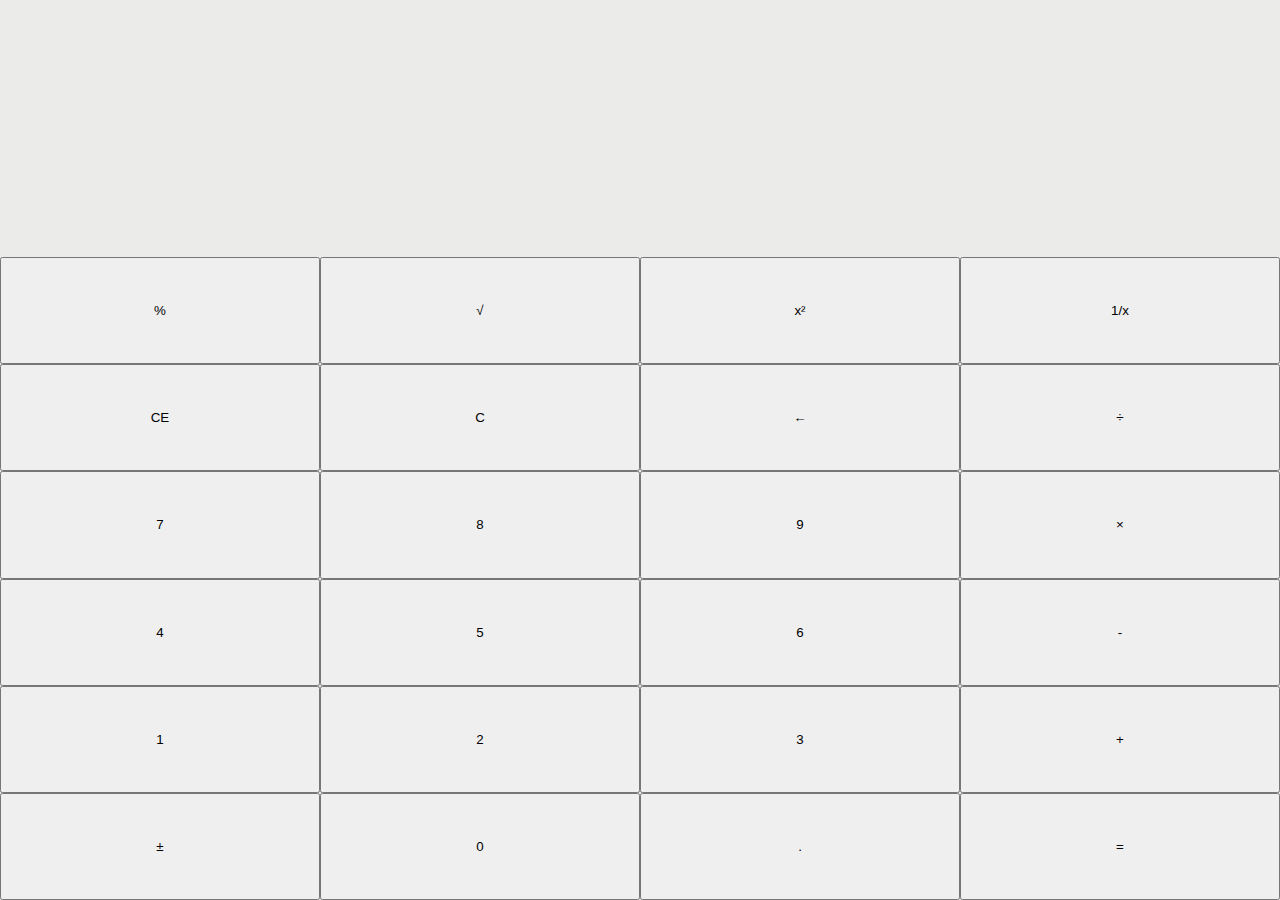
<file: index.html>
<!DOCTYPE html>
<html lang="en">
<head>
    <meta charset="UTF-8">
    <meta name="viewport" content="width=device-width, initial-scale=1.0">
    <title>calc</title>
    <link href="https://cdn.jsdelivr.net/npm/bootstrap@5.0.2/dist/css/bootstrap.min.css" rel="stylesheet" integrity="sha384-EVSTQN3/azprG1Anm3QDgpJLIm9Nao0Yz1ztcQTwFspd3yD65VohhpuuCOmLASjC" crossorigin="anonymous">  
    <link rel="stylesheet" href="calc.css">
    <script src="calc.js"></script>
</head>

<body onload="input_data()">
    <div id="main_calc">
        <div id="result"></div>
        <div id="input_btn">
            <div class="line">
                <input type=button class="btn btn-outline-secondary" value="%">
                <input type=button class="btn btn-outline-secondary" value="√">
                <input type=button class="btn btn-outline-secondary" value="x²">
                <input type=button class="btn btn-outline-secondary" value="1/x">
            </div>
            <div class="line">
                <input type=button class="btn btn-outline-secondary" value="CE">
                <input type=button class="btn btn-outline-secondary" value="C">
                <input type=button class="btn btn-outline-secondary" value="←">
                <input type=button class="btn btn-outline-secondary" value="÷">
            </div>
            <div class="line">
                <input type=button class="btn btn-outline-primary" value="7">
                <input type=button class="btn btn-outline-primary" value="8">
                <input type=button class="btn btn-outline-primary" value="9">
                <input type=button class="btn btn-outline-secondary" value="×">
            </div>
            <div class="line">
                <input type=button class="btn btn-outline-primary" value="4">
                <input type=button class="btn btn-outline-primary" value="5">
                <input type=button class="btn btn-outline-primary" value="6">
                <input type=button class="btn btn-outline-secondary" value="-">
            </div>
            <div class="line">
                <input type=button class="btn btn-outline-primary" value="1">
                <input type=button class="btn btn-outline-primary" value="2">
                <input type=button class="btn btn-outline-primary" value="3">
                <input type=button class="btn btn-outline-secondary" value="+">
            </div>
            <div class="line">
                <input type=button class="btn btn-outline-secondary" value="±">
                <input type=button class="btn btn-outline-primary" value="0">
                <input type=button class="btn btn-outline-secondary" value=".">
                <input type=button class="btn btn-outline-secondary" value="=">
            </div>
        </div>
    </div>
</body>
</html>
</file>
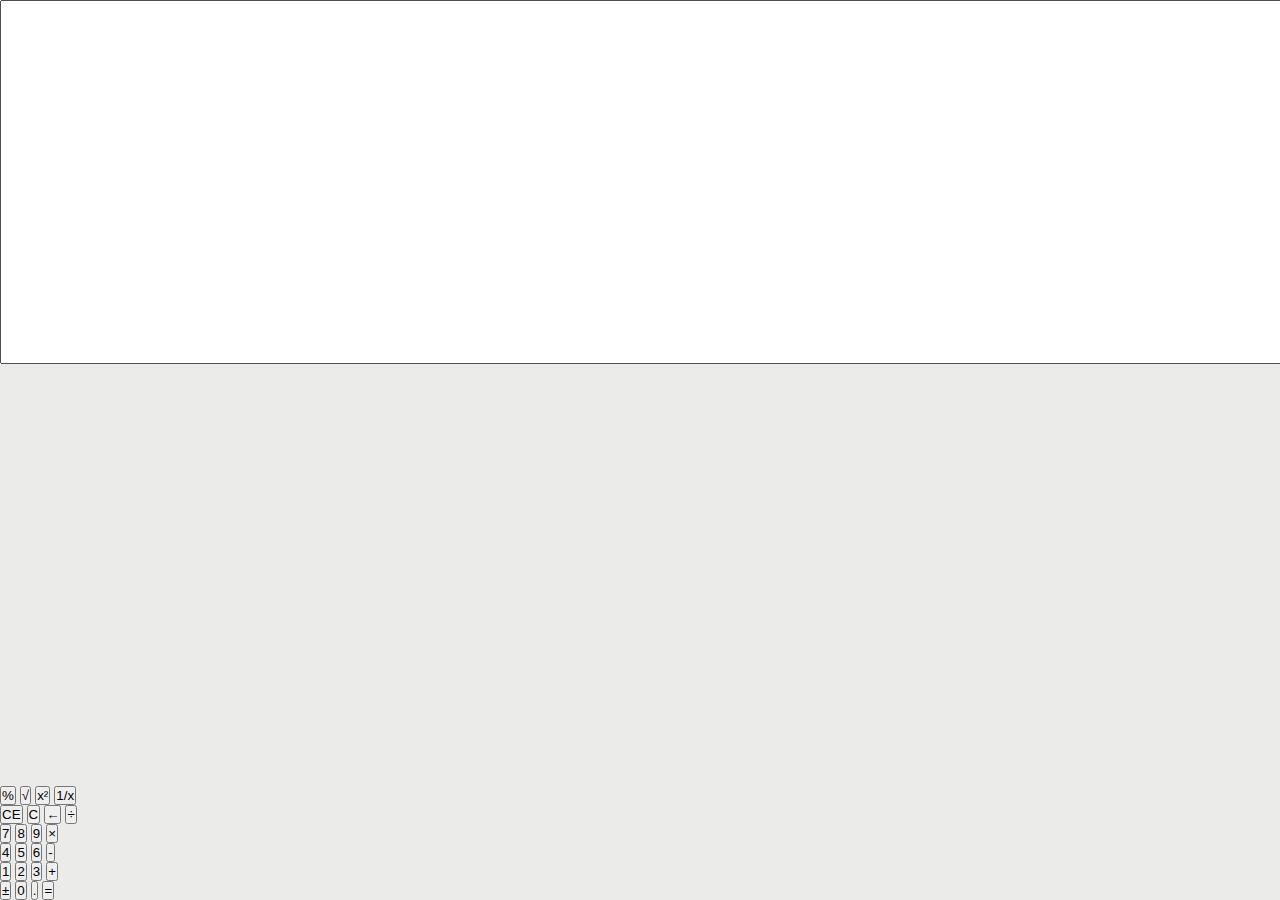
<file: calc.html>
<!DOCTYPE html>
<html lang="en">
<head>
    <meta charset="UTF-8">
    <meta name="viewport" content="width=device-width, initial-scale=1.0">
    <title>calc</title>
    <link href="https://cdn.jsdelivr.net/npm/bootstrap@5.0.2/dist/css/bootstrap.min.css" rel="stylesheet" integrity="sha384-EVSTQN3/azprG1Anm3QDgpJLIm9Nao0Yz1ztcQTwFspd3yD65VohhpuuCOmLASjC" crossorigin="anonymous">  
    <link rel="stylesheet" href="calc.css">
    <script src="calc.js"></script>
</head>

<body>
    <div id="main_calc">
        <input type="text" name="" id="result">
        <div id="number">
            <div class="line">
                <button type="button" class="btn btn-outline-primary">%</button>
                <button type="button" class="btn btn-outline-primary">√</button>
                <button type="button" class="btn btn-outline-primary">x²</button>
                <button type="button" class="btn btn-outline-primary">1/x</button>
            </div>
            <div class="line">
                <button type="button" class="btn btn-outline-primary">CE</button>
                <button type="button" class="btn btn-outline-primary">C</button>
                <button type="button" class="btn btn-outline-primary">←</button>
                <button type="button" class="btn btn-outline-primary">÷</button>
            </div>
            <div class="line">
                <button type="button" class="btn btn-outline-primary">7</button>
                <button type="button" class="btn btn-outline-primary">8</button>
                <button type="button" class="btn btn-outline-primary">9</button>
                <button type="button" class="btn btn-outline-primary">×</button>
            </div>
            <div class="line">
                <button type="button" class="btn btn-outline-primary">4</button>
                <button type="button" class="btn btn-outline-primary">5</button>
                <button type="button" class="btn btn-outline-primary">6</button>
                <button type="button" class="btn btn-outline-primary">-</button>
            </div>
            <div class="line">
                <button type="button" class="btn btn-outline-primary">1</button>
                <button type="button" class="btn btn-outline-primary">2</button>
                <button type="button" class="btn btn-outline-primary">3</button>
                <button type="button" class="btn btn-outline-primary">+</button>
            </div>
            <div class="line">
                <button type="button" class="btn btn-outline-primary">±</button>
                <button type="button" class="btn btn-outline-primary">0</button>
                <button type="button" class="btn btn-outline-primary">.</button>
                <button type="button" class="btn btn-outline-primary">=</button>
            </div>
        </div>
    </div>
</body>
</html>
</file>
<file: calc.css>
*
{
    padding: 0px;
    margin: 0px;
}

body
{
    background-color: grey;
}

#main_calc
{
    width:100vw;
    height: 100vh;
    background: rgba(247, 247, 245, 0.897);
    display: flex;
    flex-direction: column;
    justify-content: space-between;
}

#result
{
    width: 100%;
    height: 40%;
}

#input_btn
{
    background: rgb(228, 228, 226);
    height: 100%;
    width:100%;
    display: flex;
    flex-flow: column;
    justify-content: space-between;
}

#input_btn > .line
{
    display: flex;
    justify-content: space-between;
    width: 100%;
    height:100%; 
}


#input_btn > .line > input[type=button]
{
    width: 100%;
    height: 100%;
}
</file>
